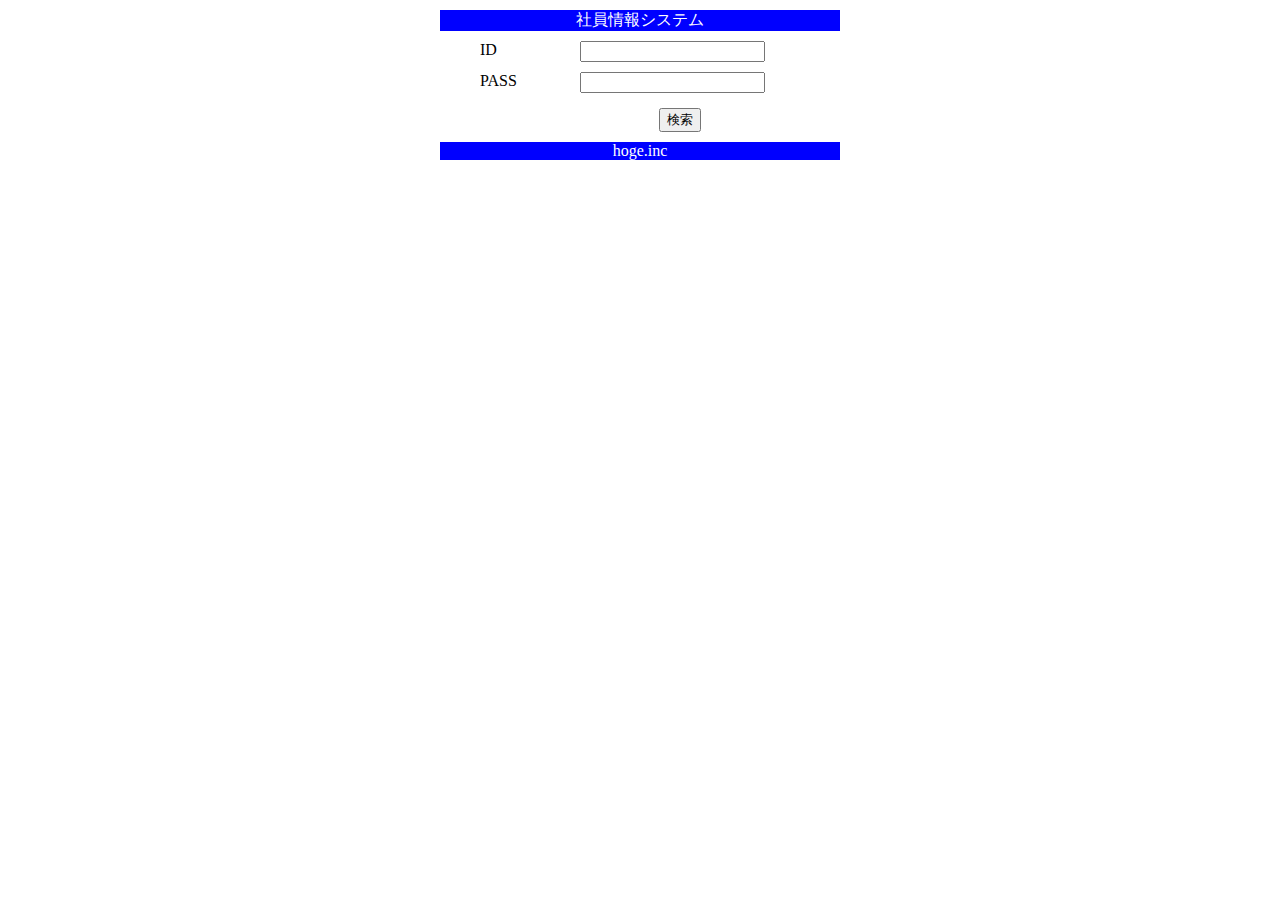
<file: JavaStudy/Check4/WebContent/index.html>
<!DOCTYPE html>
<html>
<head>
<meta charset="UTF-8">
<title>社員情報システム</title>
<link rel="stylesheet" href="index.css">
</head>
<body>
 <form action="/Check4/search" method="post">
 <div class="wrapper">
 <div class="header">社員情報システム</div>
 <ul>
 <!-- ID入力欄 -->
 <li class="id">
 <label for="id">ID</label>
 <input type="text" name="id" value="" size="20">
 </li>
 <!-- パスワードを入力する欄を作成してください -->
 <li class="pass">
 <label for="pass">PASS</label>
 <input type="text" name="pass" value="" size="20">
 <!-- 検索ボタン -->
 <li><input id="button" type="submit" name="button" value="検索">
 </li>
 </ul>
 <div class="footer">hoge.inc</div>
 </div>
 </form>
</body>
</html>
</file>
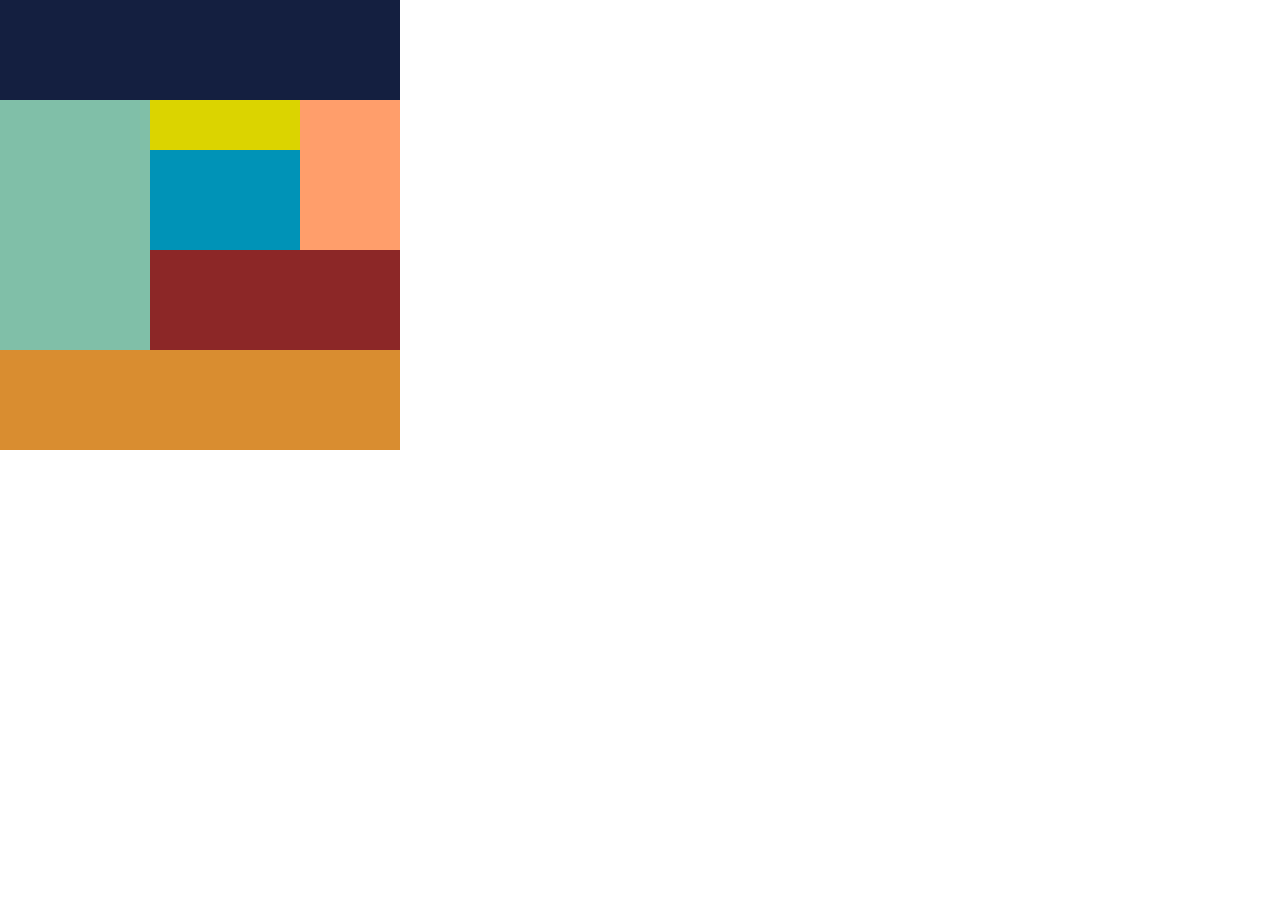
<file: JavaStudy/3-2/top2.html>
<!DOCTYPE html>
<html>

<head>
    <meta charset="UTF-8">
    <link rel="stylesheet" href="style2.css">
    <link rel="stylesheet" href="html5reset-1.6.1.css">
    <meta name="viewport" content="width=device-width,initial-scale=1.0,minimum-scale=1.0">
    <link rel="stylesheet" href="tablet.css">
    <title></title>
</head>

<body>
    <div class="top">

    </div>
    <div class="main clearfix">
        <div class="left"></div>
        <div class="right-T">
            <div class="flexB">
                <div class="T"></div>
                <div class="U"></div>
            </div>
            <div class="X"></div>
        </div>
        <div class="right-x"></div>
    </div>
    <div class="under"></div>

</body>

</html>
</file>
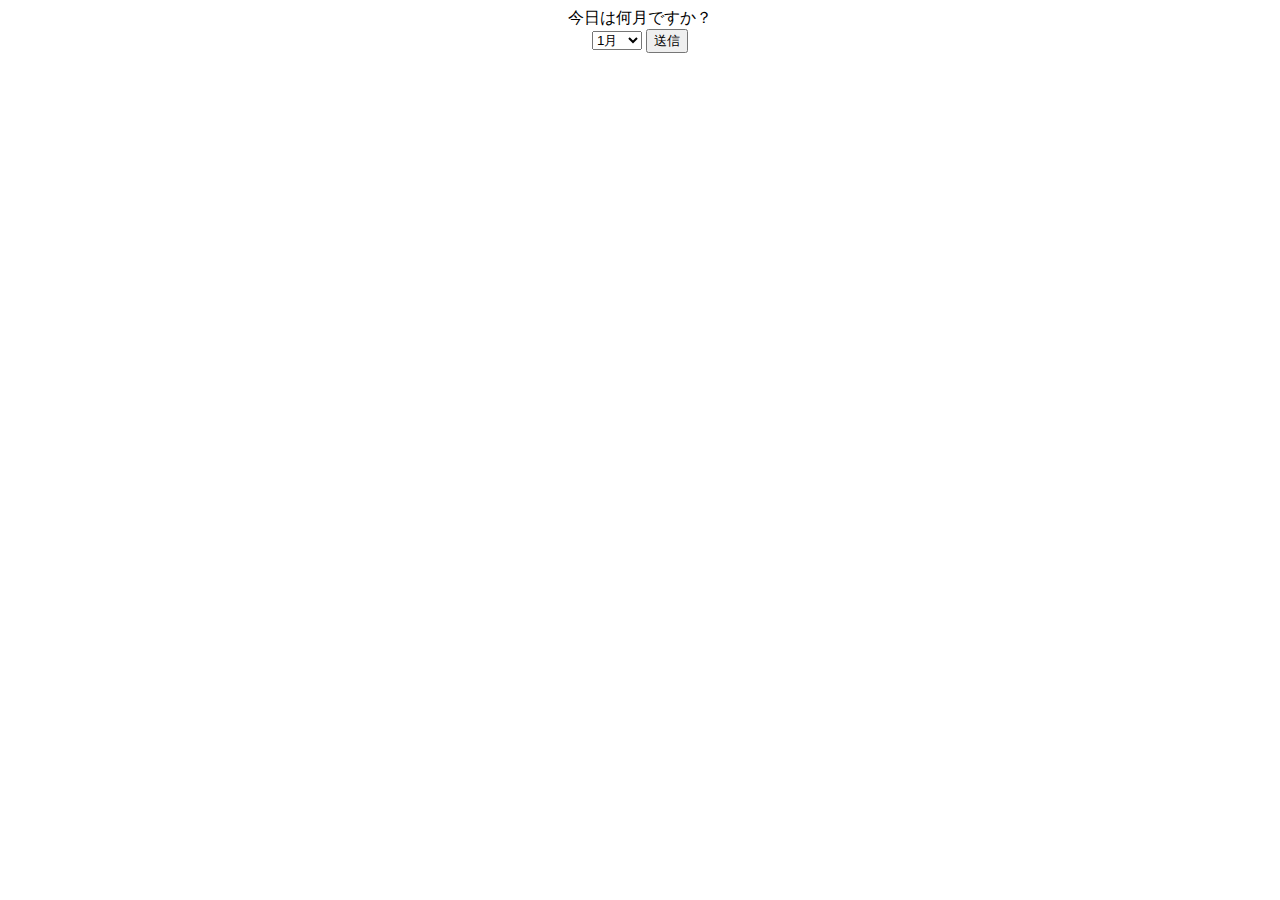
<file: JavaStudy/4-2/src/main/java/select.html>
<!DOCTYPE html>
<html>
<head>
<meta charset="utf-8">
<title>select</title>
</head>
<body>
 <div align="center">
 今日は何月ですか？
 <!--問① web.xmlのurl-patternを確認しformの遷移先を指定しましょう。 -->
 <form action="/sample/month" method="post">
 <select name="month">
 <option value="1">1月</option>
 <option value="2">2月</option>
 <option value="3">3月</option>
 <option value="4">4月</option>
 <option value="5">5月</option>
 <option value="6">6月</option>
 <option value="7">7月</option>
 <option value="8">8月</option>
 <option value="9">9月</option>
 <option value="10">10月</option>
 <option value="11">11月</option>
 <option value="12">12月</option>
 <!--問② 3月~12月も同様に選択できるよう記述しましょう。 -->
 </select> <input type="submit" name="button" value="送信">
 </form>
 </div>
</body>
</html>
</file>
<file: JavaStudy/Check4/WebContent/index.css>
@charset "utf-8";
 
.wrapper{
 margin: 0 auto;
 width: 400px
}
.header{
 float: auto;
 margin-top: 10px;
 width: 400pX;
 text-align: left;
 /* 問① 背景を青色にする */
 background-color:blue;
 /* 問② 文字の色を白にする */
 color:white;
 /* 問③ 背景に対して文字を縦方向に中央揃え */
 text-align:center;
}
 
ul li {
 margin-top: 10px;
 list-style: none;
}
 
label {
 width: 100px;
 float: left;
}
 
ul {
 width: 400px;
 margin: 0 auto;
}
input#button {
 display: block;
 margin: 0 auto;
}
ul li.pass {
 margin-bottom: 15px;
}
 
.footer{
 float: auto;
 margin-top: 10px;
 width: 400pX;
 text-align: left;
 /* 問④ 背景を青色にする */
 background-color:blue;
 /* 問⑤ 文字の色を白にする */
 color:white;
 /* 問⑥ 背景に対して文字を縦方向に中央揃え */
 text-align:center;
}
</file>
<file: JavaStudy/3-2/style2.css>
body{
    width:400px;
}
.top{
    background-color: #141F40;
    height:100px;
    width:400px;
}
.clearfix::after{
    content: '';
    display:block;
    clear:both;
}

.left{
    background-color: #80bfa8;
    width:150px;
    height:250px;
    float:left;
    
}
.right-T{
    display:flex;


}
.T{
    background-color: #dbd400;
    width:150px;
    height:50px;
    
}
.U{
    background-color: #0093b7;
    width:150px;
    height:100px;
    
}
.X{
    background-color: #ff9e6b;
    width:100px;
    height:150px;
    
}
.right-x{
    background-color: #8c2727;
    width:250px;
    height:100px;
    float:left;
}
.under{
    background-color: #d98d30;
    height:100px;
    width:400px;
    float:left;
}
</file>
<file: JavaStudy/3-2/tablet.css>
@media screen and (max-width: 767px){
    .top{
        width:300px;
    }
    .left{
        width:100px;
    }
    .right-x{
        width:200px;
    }
    .X{
        width:75px;
    
    }
    .flexB{
        width:125px;
    }
    .under{
        width:300px;
    }
}

@media screen and (max-width: 479px){
body{
    width:150px;
}
    
.top{
    width:100%;
}

.left{
    width:100%;
    float:none;
}
.right-T{
    
    display:block;
    
}
.T{
    width:100%;
}
.U{
    width:100%;
}
.X{
    width:100%;
}

.right-x{
    width:100%;
    float:none;
    
}
.flexB{
    width:100%;
}
.under{
    width:100%;
    float:none;
}
}
</file>
